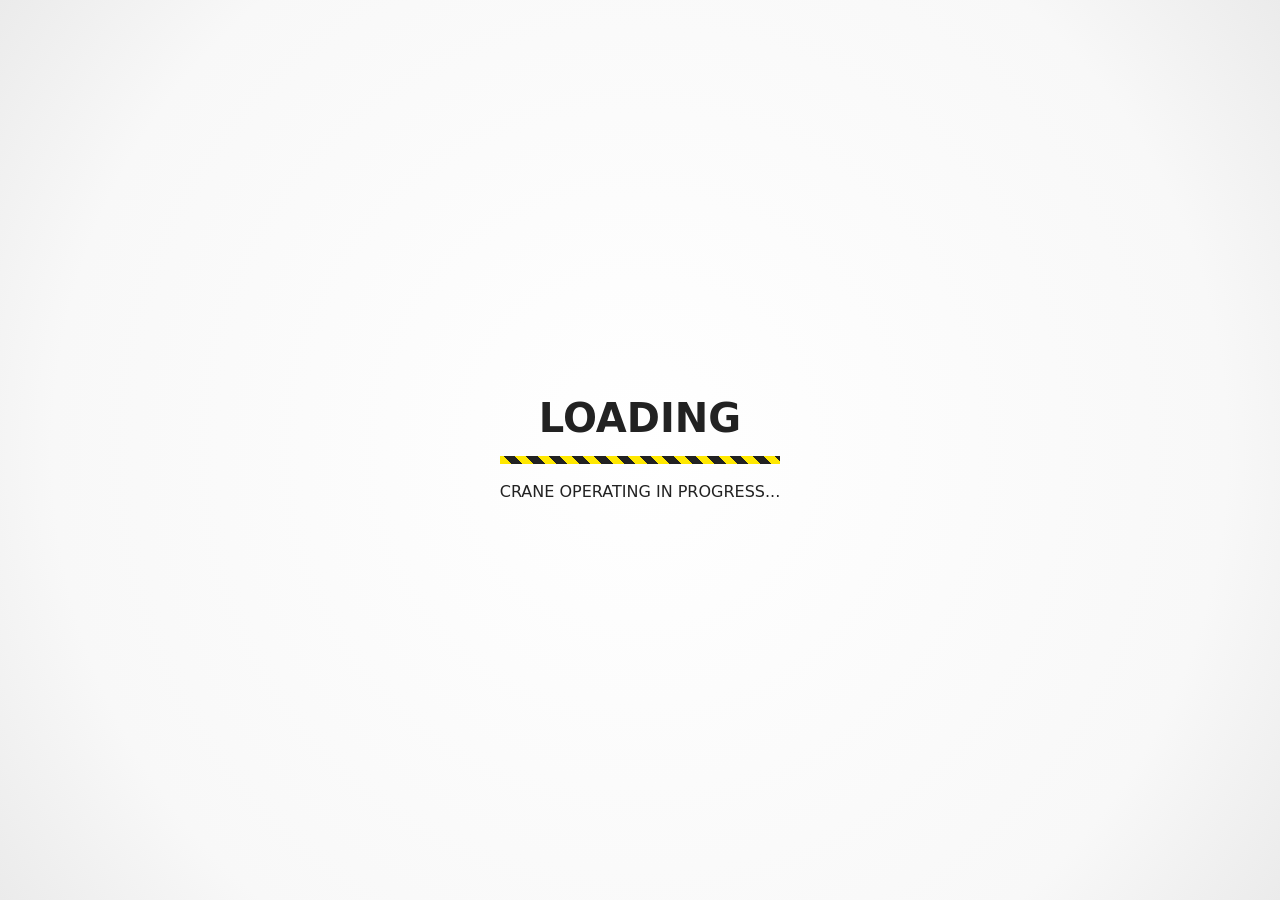
<file: index.html>
<!doctype html>
<html lang="en">
  <head>
    <meta charset="utf-8">
    <meta name="viewport" content="width=device-width, initial-scale=1">
    <title>Eye Spy With My Little Eye</title>
    <style>
      html, body {
        height: 100%;
      }
      body {
        background-color: #fff;
        background: radial-gradient(circle at center, #fff 0%, #f8f8f8 75%, #ebebeb 100%);
        color: #222;
        font-family: system-ui, -apple-system, "Segoe UI", Roboto, "Helvetica Neue", Arial, "Noto Sans", "Liberation Sans", sans-serif;
        font-size: 1rem;
        line-height: 1.5;
        margin: 0;
        display: flex;
        justify-content: center;
        align-items: center;
      }
      main {
        padding: 1rem;
        text-align: center;
      }
      h1 {
        font-size: 2.5rem;
        line-height: 1.1;
        margin: 0;
      }
      @media screen and (max-width: 480px) {
        h1 {
          font-size: 1.5rem;
        }
      }
      h1::after {
        content: "";
        background-color: #ffe800;
        background: repeating-linear-gradient(45deg, #ffe800, #ffe800 0.5rem, #222 0.5rem, #222 1.0rem);
        display: block;
        height: 0.5rem;
        margin-top: 1rem;
      }
      img {
        max-width: 100%;
        height: auto;
      }
      p {
        margin: 1rem 0 0 0;
      }
    </style>
  </head>
  <body>
    <main>
      <h1>LOADING</h1>
      <p>CRANE OPERATING IN PROGRESS...</p>
    </main>
  </body>
</html>
</file>
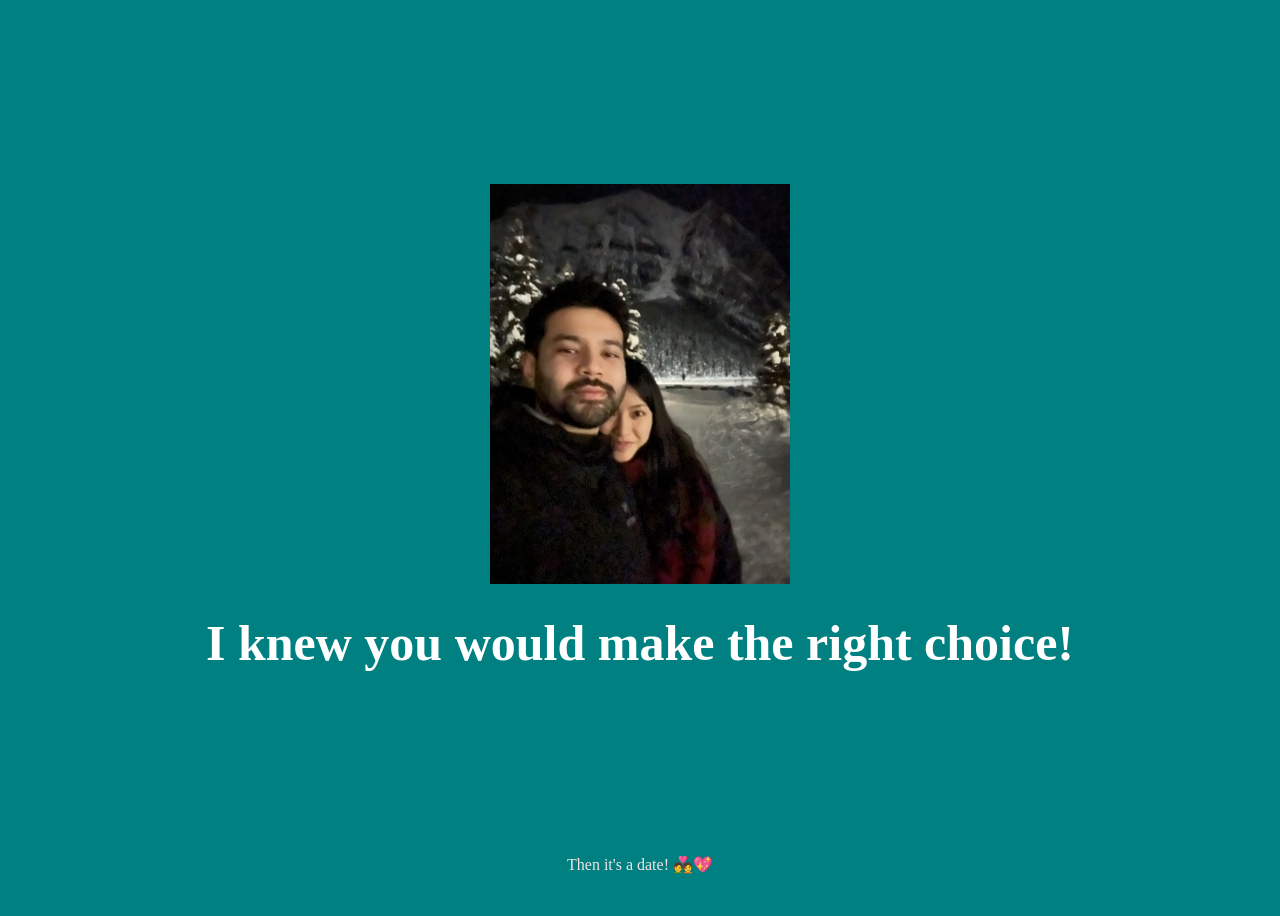
<file: yes.html>
<!DOCTYPE html>
<html lang="en">
<head>
    <meta charset="UTF-8">
    <meta name="viewport" content="width=device-width, initial-scale=1.0">
    <link rel="stylesheet" href="./Styles/yes.css">
    <!-- Include any additional stylesheets or meta tags here -->
</head>
<body>
    <div class="container">
        <div>
            <h1 class="header_text"></h1>
        </div>
        <div class="gif_container">
            <img src="Styles\Adobe Express - file2.jpg" alt="Cute animated illustration" style="margin-top: -60px;">
        </div>
        <!-- Adjusted position of the text element by 100px -->
        <p class="text" style="margin-top: 30px;">I knew you would make the right choice!</p>
    </div>

    <!-- Note: Positioned at the bottom near the footbar -->
    <p style="position: fixed; bottom: 10px; left: 50%; transform: translateX(-50%); text-align: center; color: #eee4e4;">Then it's a date! 💑💖</p>

    <!-- Include any external scripts if needed -->
</body>
</html>
</file>
<file: Styles/yes.css>
body {
    display: flex;
    justify-content: center;
    align-items: center;
    height: 100vh;
    background-color: #008080;
}

/* Position the "No" button absolutely within body */
#noButton {
    position: absolute;
    margin-left: 150px;
    transition: 0.5s;
    /* Smooth movement */
}

#yesButton {
    position: absolute;
    margin-right: 150px;
    /* Smooth movement */
}

.header_text, .text {
    font-family: 'Nunito';
    font-size: 50px;
    font-weight: bold;
    color: white;
    text-align: center;
    margin-top: 0px;
    margin-bottom: 0;
}

.buttons {
    display: flex;
    flex-direction: row;
    justify-content: center;
    align-items: center;
    margin-top: 40px; /* Adjusted for better spacing */
    margin-left: 20px;
    /* optional: adds some space between the buttons */
}

.btn {
    background-color: #008080;
    color: white;
    padding: 15px 32px;
    text-align: center;
    display: inline-block;
    font-size: 16px;
    margin: 4px 2px;
    cursor: pointer;
    border: none;
    border-radius: 12px;
    transition: background-color 0.3s ease;
}

.btn:hover {
    background-color: #FAF9F6;
}

.gif_container {
    display: flex;
    justify-content: center;
    align-items: center;
}
</file>
